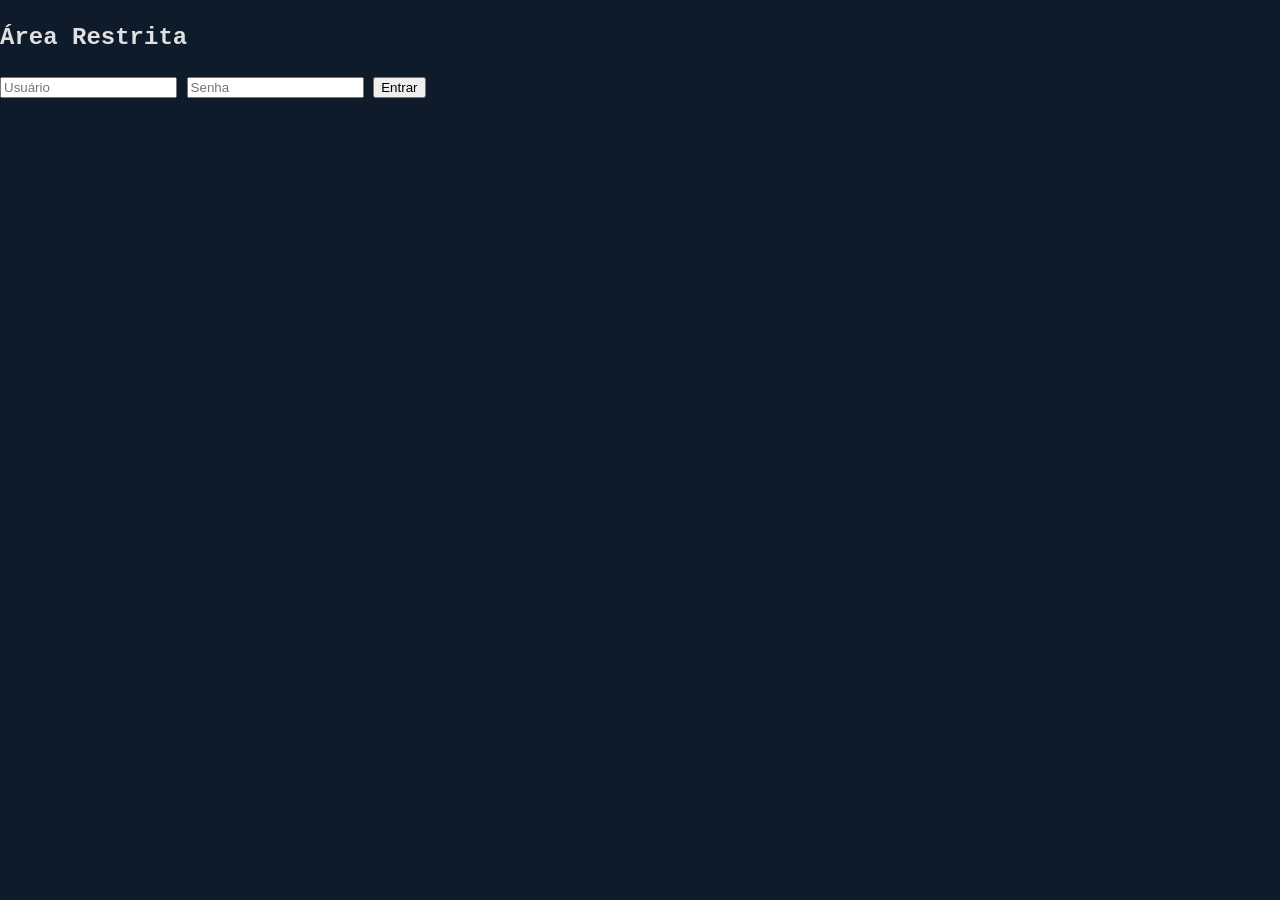
<file: area.html>
<!DOCTYPE html>
<html lang="pt-BR">
<head>
    <meta charset="UTF-8">
    <title>Área Restrita</title>
</head>
<body>

<h1>Bem-vindo à Área Restrita</h1>
<button onclick="sair()">Sair</button>

<script>
    if (localStorage.getItem("logado") !== "sim") {
        window.location.href = "login.html";
    }

    function sair() {
        localStorage.removeItem("logado");
        window.location.href = "index.html";
    }
</script>

</body>
</html>
</file>
<file: style.css>
/* Terminal style com azul */
body {
    background-color: #0d1b2a; /* azul escuro */
    color: #e0e0e0; /* texto branco suave */
    font-family: 'Courier New', Courier, monospace;
    line-height: 1.5;
    margin: 0;
    padding: 0;
}

a {
    color: #33cfff; /* azul neon */
    text-decoration: none;
}

a:hover {
    text-decoration: underline;
}

.terminal-header {
    display: flex;
    justify-content: space-between;
    align-items: center;
    background-color: #0b132b;
    border-bottom: 2px solid #33cfff; /* azul neon */
    padding: 10px 20px;
    position: sticky;
    top: 0;
    z-index: 1000;
}

.logo-area {
    display: flex;
    align-items: center;
    gap: 10px;
}

.logo-area img {
    height: 40px;
}

.cnpj {
    font-size: 0.9rem;
    color: #a8dadc; /* azul claro */
}

/* Menu */
.menu {
    display: flex;
    align-items: center;
    gap: 15px;
}

.menu-toggle {
    display: none;
    font-size: 1.8rem;
    background: none;
    border: none;
    color: #33cfff;
    cursor: pointer;
}

/* Dropdown */
.dropdown {
    position: relative;
}

.dropdown-content {
    display: none;
    position: absolute;
    background-color: #112d4e; /* azul médio */
    top: 25px;
    left: 0;
    min-width: 180px;
    border: 1px solid #33cfff;
    border-radius: 5px;
    transition: all 0.3s ease;
}

.dropdown-content a {
    display: block;
    padding: 8px 12px;
    color: #e0e0e0;
}

.dropdown-content a:hover {
    background-color: #1d4f91; /* azul hover */
}

/* Botão Entrar */
.btn-entrar {
    border: 1px solid #33cfff;
    padding: 5px 10px;
    border-radius: 5px;
    font-weight: bold;
    color: #e0e0e0;
    transition: 0.3s;
}

.btn-entrar:hover {
    background-color: #1d4f91;
}

/* Conteúdo */
.terminal-content {
    padding: 20px;
}

.titulo-secao {
    margin-bottom: 10px;
    color: #33cfff;
    border-bottom: 1px solid #33cfff;
    padding-bottom: 3px;
}

/* Tabela */
table {
    width: 100%;
    border-collapse: collapse;
    margin-bottom: 20px;
}

th, td {
    border: 1px solid #33cfff;
    padding: 10px;
}

th {
    background-color: #112d4e;
    color: #e0e0e0;
}

.pago {
    color: #38ef7d; /* verde suave */
    font-weight: bold;
}

.atrasado {
    color: #ef476f; /* vermelho suave */
    font-weight: bold;
}

/* Cards */
.card {
    border: 1px solid #33cfff;
    padding: 10px 15px;
    margin-bottom: 10px;
    border-radius: 5px;
    background-color: #112d4e; /* azul médio */
}

/* Responsivo */
@media (max-width: 768px) {
    .menu {
        display: none;
        flex-direction: column;
        gap: 10px;
        margin-top: 10px;
    }

    .menu-toggle {
        display: block;
    }
}

/* Efeito de digitação */
@keyframes blink {
    0%, 100% { border-color: transparent; }
    50% { border-color: #33cfff; }
}

.logo-area span {
    border-right: 2px solid #33cfff;
    padding-right: 2px;
    animation: blink 1s infinite;
}
</file>
